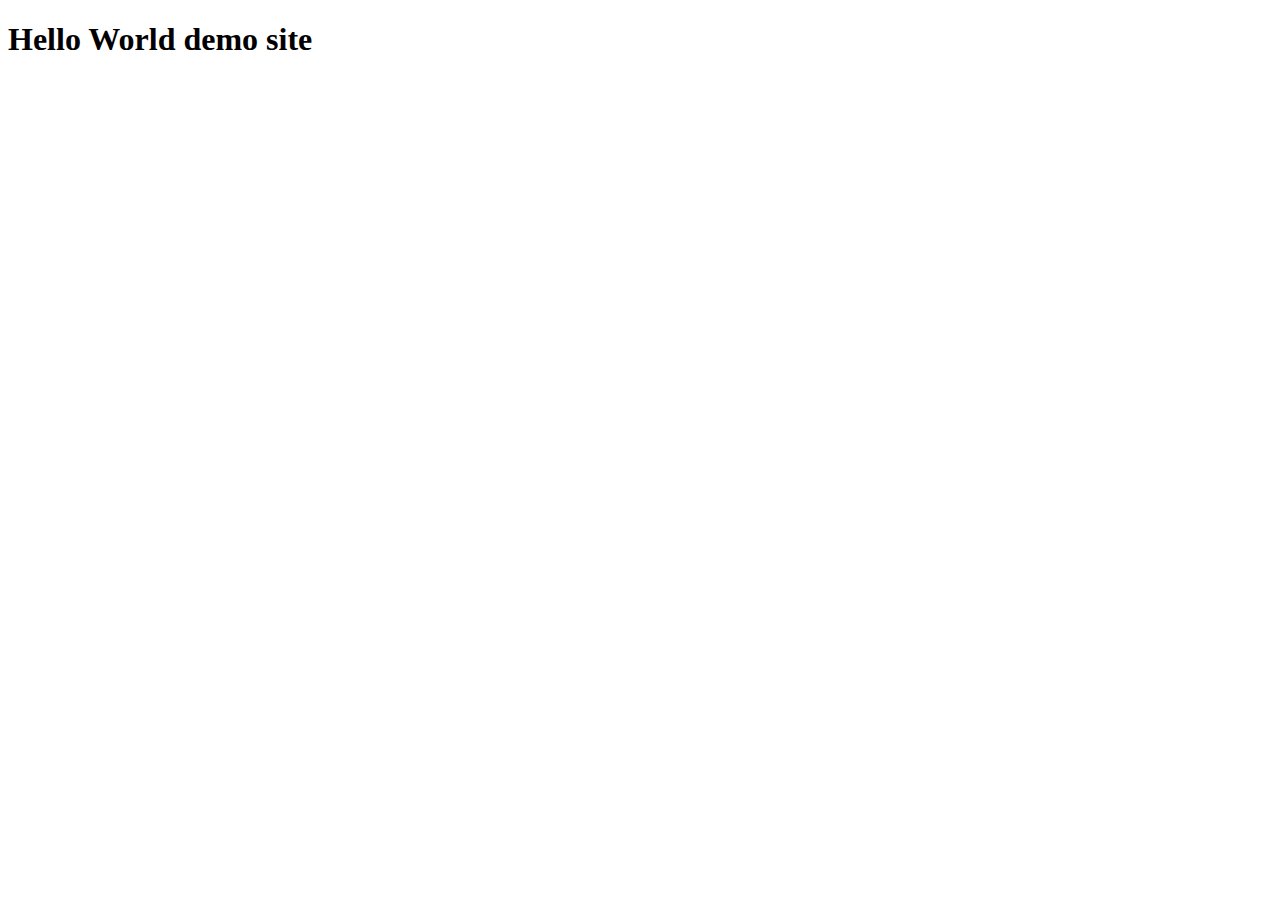
<file: index.html>
<!DOCTYPE html>
<html lang="en">
<head>
    <meta charset="UTF-8">
    <meta name="viewport" content="width=device-width, initial-scale=1.0">
    <title>Demo Site</title>
</head>
<body>
    <h1>Hello World demo site</h1>
</body>
</html>
</file>
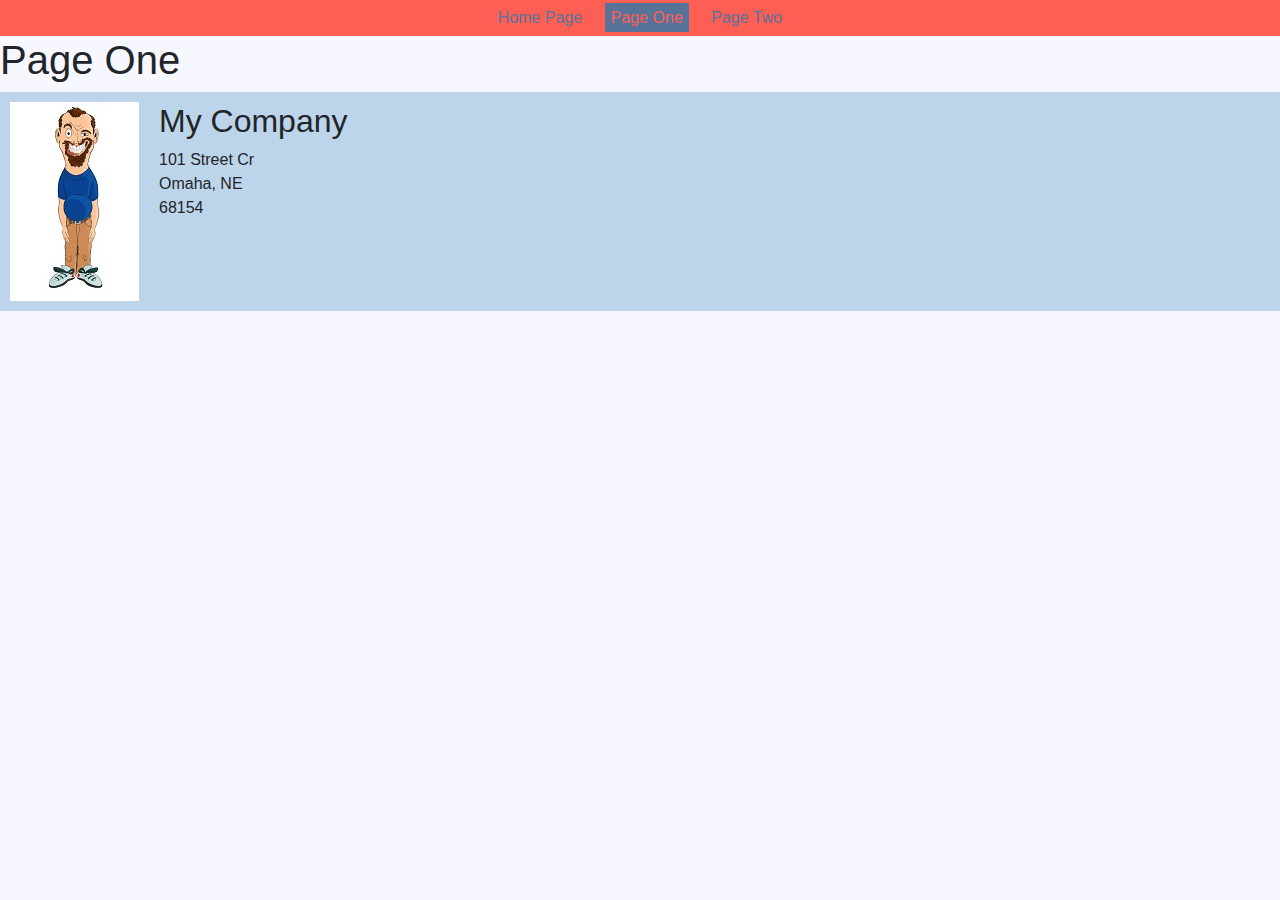
<file: pageone.html>
<!DOCTYPE html>
<html lang="en">
  <head>
    <meta charset="UTF-8">
    <meta name="viewport" content="width=device-width, initial-scale=1.0">
    <title>Sunflower | Page One</title>
    <link rel="stylesheet" href="https://fonts.googleapis.com/css?family=Tangerine">
    <link rel="stylesheet" href="https://stackpath.bootstrapcdn.com/bootstrap/4.5.2/css/bootstrap.min.css" crossorigin="anonymous" integrity="sha384-JcKb8q3iqJ61gNV9KGb8thSsNjpSL0n8PARn9HuZOnIxN0hoP+VmmDGMN5t9UJ0Z">
    <link rel="stylesheet" href="css/styles.css">
  </head>
  <body>
    <header>
      <nav>
        <a href="index.html">Home Page</a>
        <a href="#">Page One</a>
        <a href="pagetwo.html">Page Two</a>
      </nav>
    </header>
    <main>
      <h1>Page One</h1>
    </main>
    <footer class="float-left">
      <div class="float-left">
        <img src="images/character.jpg" alt="character">
      </div>
      <div class="float-left">
        <h2>My Company</h2>
        <ul>
          <li>101 Street Cr</li>
          <li>Omaha, NE</li>
          <li>68154</li>
        </ul>
      </div>
    </footer>
    <script src="https://code.jquery.com/jquery-3.5.1.slim.min.js" integrity="sha384-DfXdz2htPH0lsSSs5nCTpuj/zy4C+OGpamoFVy38MVBnE+IbbVYUew+OrCXaRkfj" crossorigin="anonymous"></script>
    <script src="https://cdn.jsdelivr.net/npm/popper.js@1.16.1/dist/umd/popper.min.js" integrity="sha384-9/reFTGAW83EW2RDu2S0VKaIzap3H66lZH81PoYlFhbGU+6BZp6G7niu735Sk7lN" crossorigin="anonymous"></script>
    <script src="https://stackpath.bootstrapcdn.com/bootstrap/4.5.2/js/bootstrap.min.js" integrity="sha384-B4gt1jrGC7Jh4AgTPSdUtOBvfO8shuf57BaghqFfPlYxofvL8/KUEfYiJOMMV+rV" crossorigin="anonymous"></script>
  </body>
</html>
</file>
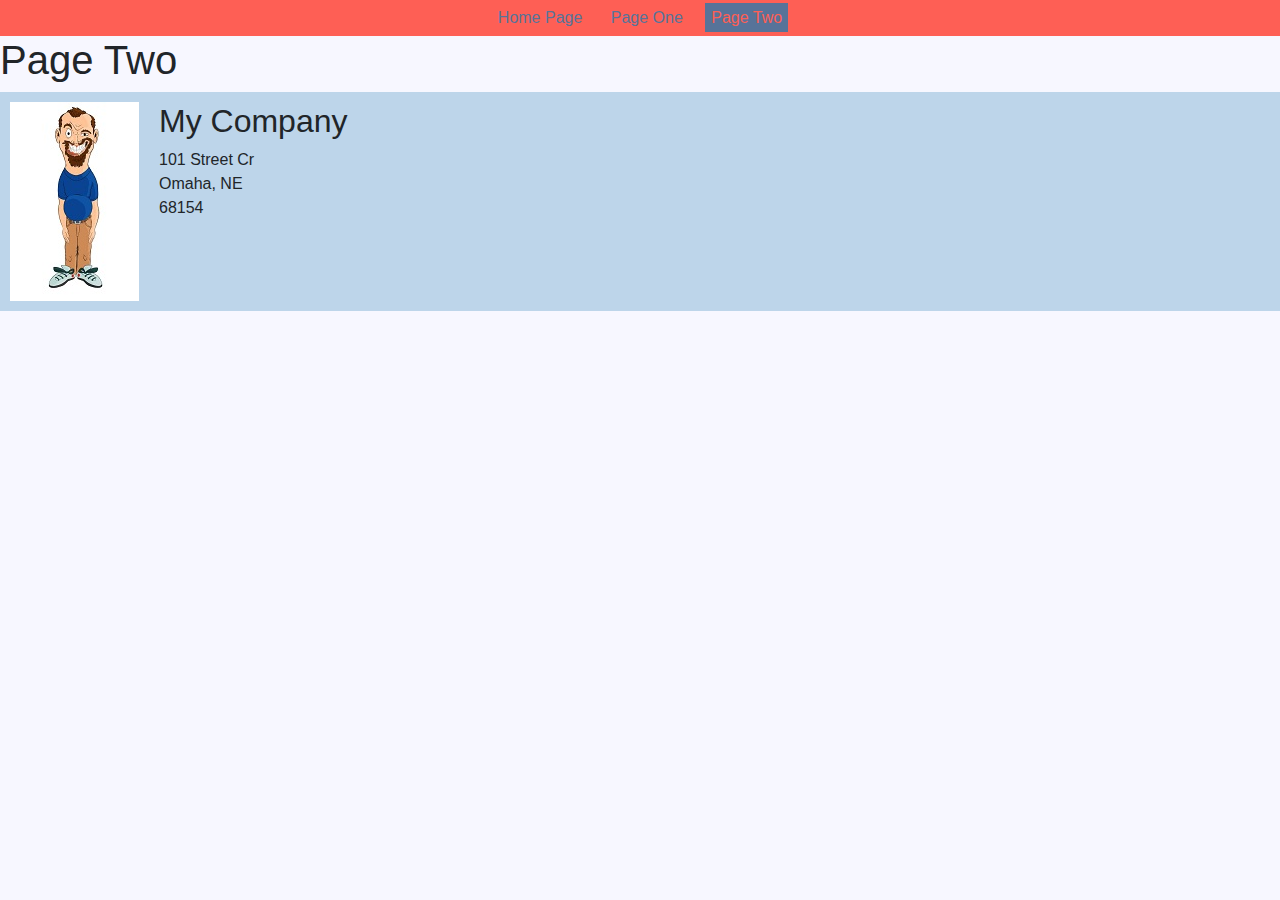
<file: pagetwo.html>
<!DOCTYPE html>
<html lang="en">
  <head>
    <meta charset="UTF-8">
    <meta name="viewport" content="width=device-width, initial-scale=1.0">
    <title>Sunflower | Page Two</title>
    <link rel="stylesheet" href="https://fonts.googleapis.com/css?family=Tangerine">
    <link rel="stylesheet" href="https://stackpath.bootstrapcdn.com/bootstrap/4.5.2/css/bootstrap.min.css" crossorigin="anonymous" integrity="sha384-JcKb8q3iqJ61gNV9KGb8thSsNjpSL0n8PARn9HuZOnIxN0hoP+VmmDGMN5t9UJ0Z">
    <link rel="stylesheet" href="css/styles.css">
  </head>
  <body>
    <header>
      <nav>
        <a href="index.html">Home Page</a>
        <a href="pageone.html">Page One</a>
        <a href="#">Page Two</a>
      </nav>
    </header>
    <main>
      <h1>Page Two</h1>
    </main>
    <footer class="float-left">
      <div class="float-left">
        <img src="images/character.jpg" alt="character">
      </div>
      <div class="float-left">
        <h2>My Company</h2>
        <ul>
          <li>101 Street Cr</li>
          <li>Omaha, NE</li>
          <li>68154</li>
        </ul>
      </div>
    </footer>
    <script src="https://code.jquery.com/jquery-3.5.1.slim.min.js" integrity="sha384-DfXdz2htPH0lsSSs5nCTpuj/zy4C+OGpamoFVy38MVBnE+IbbVYUew+OrCXaRkfj" crossorigin="anonymous"></script>
    <script src="https://cdn.jsdelivr.net/npm/popper.js@1.16.1/dist/umd/popper.min.js" integrity="sha384-9/reFTGAW83EW2RDu2S0VKaIzap3H66lZH81PoYlFhbGU+6BZp6G7niu735Sk7lN" crossorigin="anonymous"></script>
    <script src="https://stackpath.bootstrapcdn.com/bootstrap/4.5.2/js/bootstrap.min.js" integrity="sha384-B4gt1jrGC7Jh4AgTPSdUtOBvfO8shuf57BaghqFfPlYxofvL8/KUEfYiJOMMV+rV" crossorigin="anonymous"></script>
  </body>
</html>
</file>
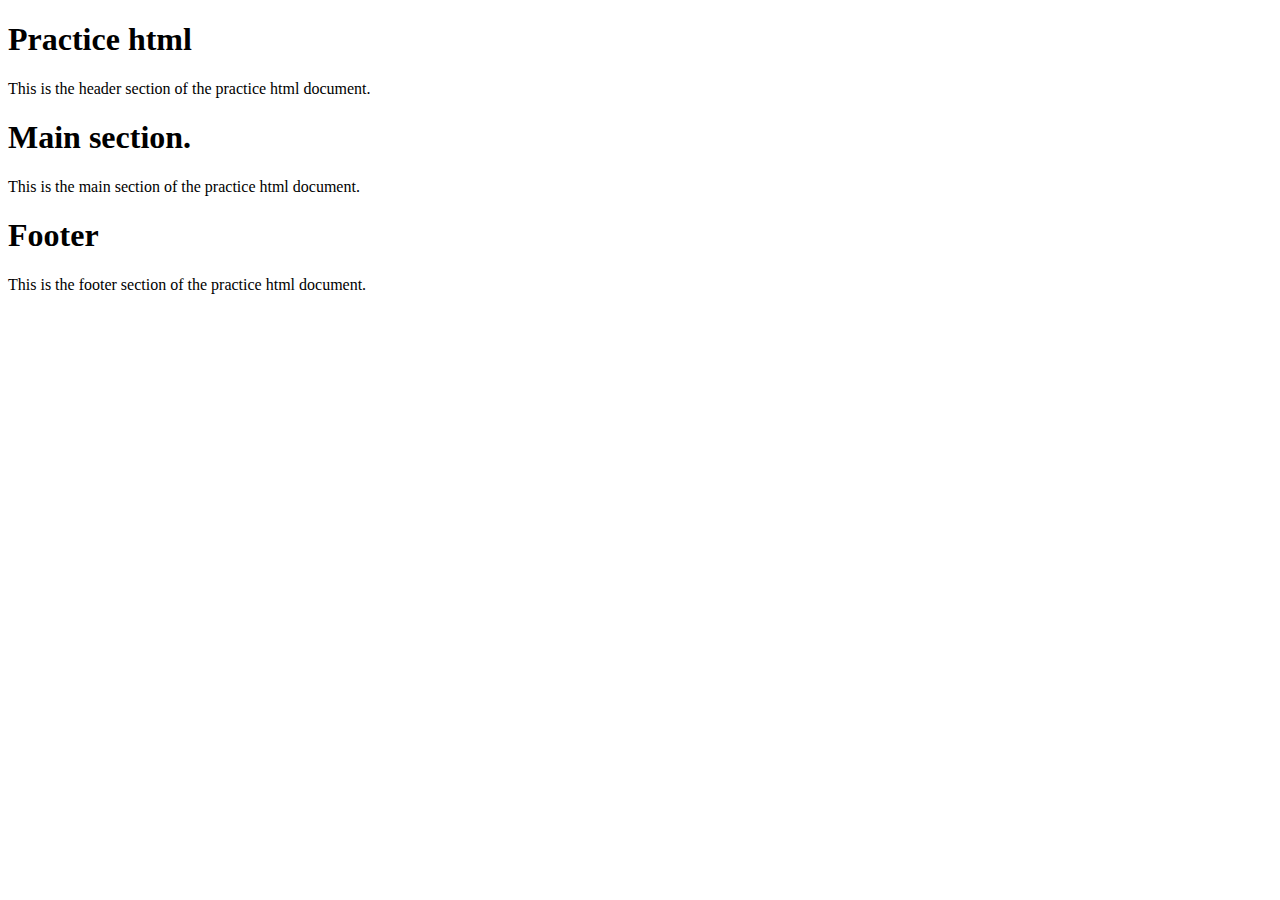
<file: practice-index.html>
<!DOCTYPE html>
<html>
  <head>
    <meta charset="UTF-8">
    <meta name="viewport" content="width=device-width, initial-scale=1.0">
    <title>The Practice HTML Document</title>
  </head>
  <body>
    <header>
      <h1>Practice html</h1>
      <p>This is the header section of the practice html document.</p>
    </header>
    <main>
      <h1>Main section.</h1>
      This is the main section of the practice html document.
    </main>
    <footer>
      <h1>Footer</h1>
      <p>
        This is the footer section of the practice html document.
      </p>
    </footer>
  </body>
</html>
</file>
<file: css/styles.css>
/*
--black-coral: #495867ff;
--blue-yonder: #577399ff;
--beau-blue: #bdd5eaff;
--ghost-white: #f7f7ffff;
--orange-red-crayola: #fe5f55ff;
*/
body {
    background-color: #f7f7ffff;
}

header {
    background-color: #fe5f55ff;
    padding: 6px;
    text-align: center;
}

header nav a {
    color: #577399ff;
    background-color: #fe5f55ff;
    padding: 6px;
    margin: 6px;
}

header nav a[href='#'],
header nav a:hover {
    color: #fe5f55ff;
    background-color: #577399ff;
}

main {
    width: 100%;
    margin: 0 0 5px;
    padding: 0;
}

#main-content {
    width: 70%;
    padding: 5px;
    background-color: red;
}

.flex-container {
  display: flex;
  flex-wrap: wrap;
}

section {
    height: 50px;
    padding: 5px;
    border: 1px solid black;
    background-color: lightblue;
}

#side-content {
    width: 30%;
    padding: 5px;
    background-color: lightgray;
}

#side-content .flex-container {
    flex-flow: column;
}

footer {
    background-color: #bdd5eaff;
    width: 100%;
}

footer div {
    padding: 10px;
    margin: 0;
}

footer img {
    width: 129px;
    height: 199px;
}

footer ul {
    list-style-type: none;
    padding-left: 0;
}

.float-left {
    float: left;
}

@media screen and (max-width: 600px) {
    #main-content {
        width: 100%;
    }

    #side-content {
        width: 100%;
    }
}
</file>
